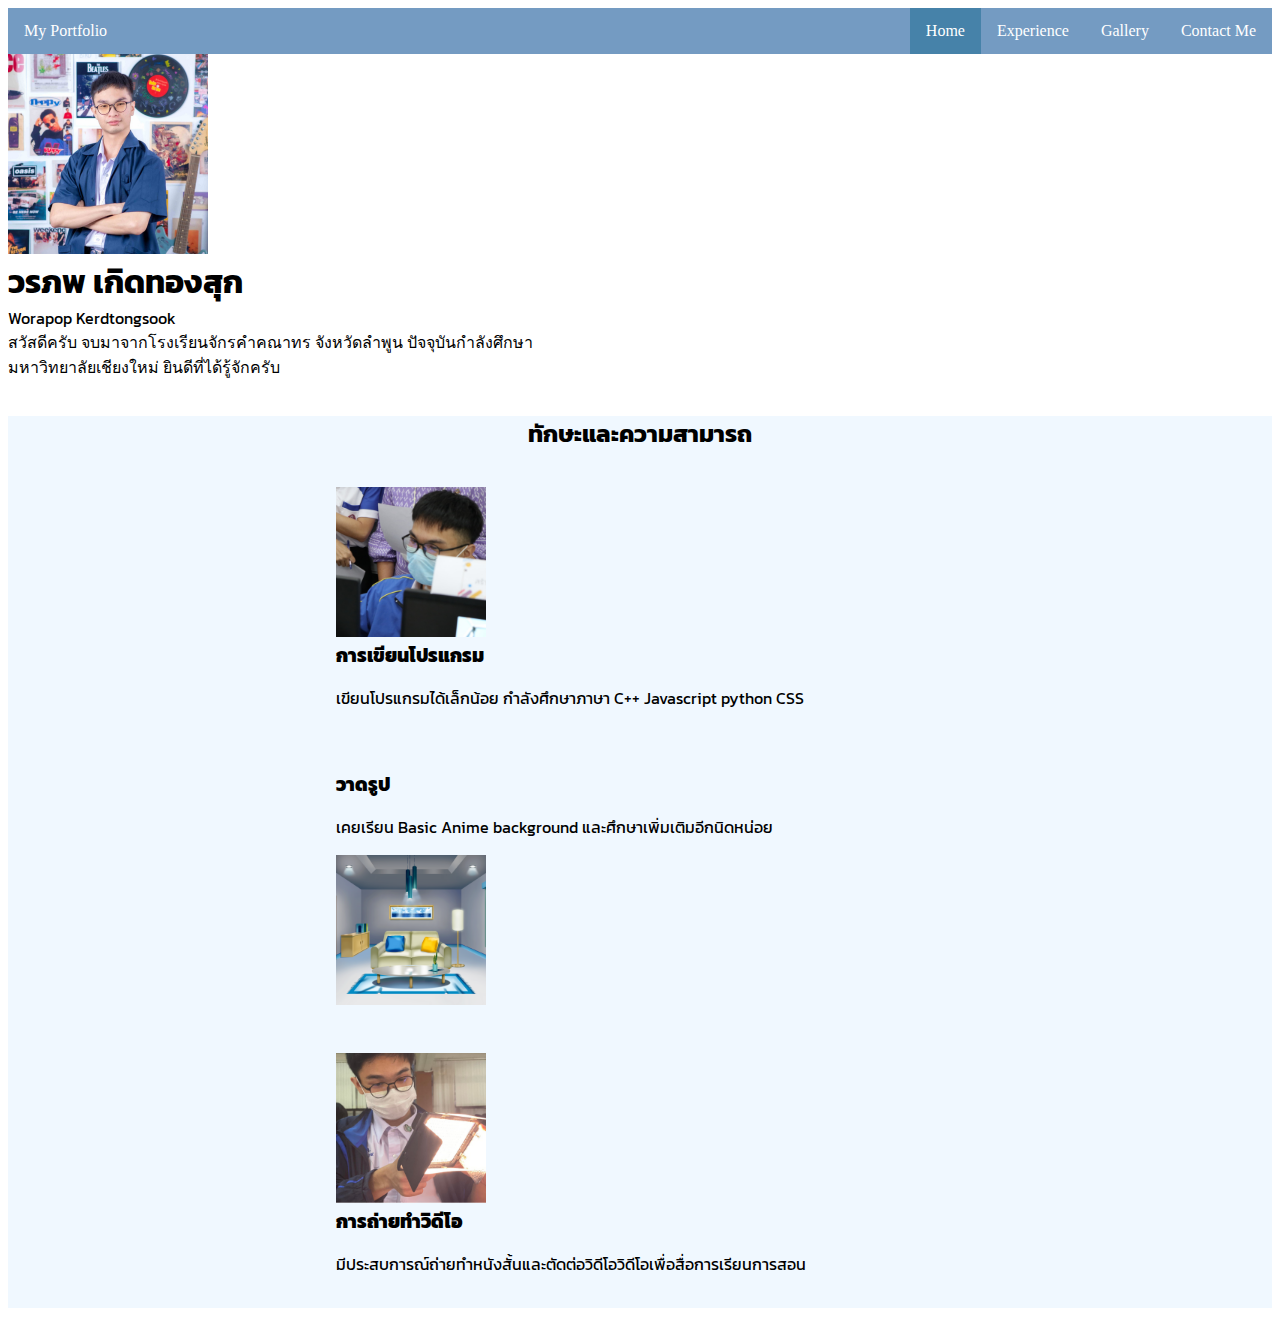
<file: index.html>
<!DOCTYPE html>
<html lang="en">
  <head>
    <meta charset="UTF-8" />
    <meta name="viewport" content="width=device-width, initial-scale=1.0" />
    <title>My Portfolio</title>
    <link rel="stylesheet" href="CSS/style.css" />

    <link rel="preconnect" href="https://fonts.googleapis.com" />
    <link rel="preconnect" href="https://fonts.gstatic.com" crossorigin />
    <link
      href="https://fonts.googleapis.com/css2?family=Kanit:ital,wght@0,100;0,200;0,300;0,400;0,500;0,600;0,700;0,800;0,900;1,100;1,200;1,300;1,400;1,500;1,600;1,700;1,800;1,900&family=Open+Sans:ital,wght@0,300..800;1,300..800&display=swap"
      rel="stylesheet"
    />
    <link
      href="https://cdn.jsdelivr.net/npm/bootstrap@5.3.7/dist/css/bootstrap.min.css"
      rel="stylesheet"
      integrity="sha384-LN+7fdVzj6u52u30Kp6M/trliBMCMKTyK833zpbD+pXdCLuTusPj697FH4R/5mcr"
      crossorigin="anonymous"
    />
    <script
      src="https://cdn.jsdelivr.net/npm/bootstrap@5.3.7/dist/js/bootstrap.bundle.min.js"
      integrity="sha384-ndDqU0Gzau9qJ1lfW4pNLlhNTkCfHzAVBReH9diLvGRem5+R9g2FzA8ZGN954O5Q"
      crossorigin="anonymous"
    ></script>
  </head>
  <body>
    <ul>
      <li class="stylelink1" style="float: left">My Portfolio</li>
      <li><a href="ContactMe.html">Contact Me</a></li>
      <li><a href="Gallery.html">Gallery</a></li>
      <li><a href="Experience.html">Experience</a></li>
      <li><a class="active" href="index.html">Home</a></li>
    </ul>

    <div>
      <div
        style="max-width: 38rem; padding-bottom: 1rem"
        class="d-flex justify-content-center mx-auto gap-3"
      >
        <div>
          <img
            src="img/Profile.png"
            class="rounded-circle"
            width="200"
          />
        </div>

        <div class="p-2">
          <div class="pb-2">
            <h1 style="margin: 0; border: 0; padding: 0">วรภพ เกิดทองสุก</h1>
            <p style="margin: 0; border: 0; padding: 0">
              Worapop Kerdtongsook
            </p>
          </div>

          <div class="text-muted">
            สวัสดีครับ จบมาจากโรงเรียนจักรคำคณาทร จังหวัดลำพูน
            ปัจจุบันกำลังศึกษามหาวิทยาลัยเชียงใหม่ ยินดีที่ได้รู้จักครับ
          </div>
        </div>
      </div>
      <div style="background-color: aliceblue">

        <h2 class="mx-auto p-3 text-center">ทักษะและความสามารถ</h2>

        <div class="container d-flex justify-content-center mx-auto gap-3 shadow" style="max-width: 38rem; padding-bottom: 1rem">
          <div>
          <img
            src="img/Program.png"
            class="rounded-circle"
            width="150"
          />
        </div>

        <div>
          <span>การเขียนโปรแกรม</span>
          <p class="text-muted">เขียนโปรแกรมได้เล็กน้อย กำลังศึกษาภาษา C++ Javascript python CSS</p>
        </div>
        </div>

        <div class="container d-flex justify-content-center mx-auto gap-3 shadow" style="max-width: 38rem; padding-bottom: 1rem">
        <div>
          <span>วาดรูป</span>
          <p class="text-muted">เคยเรียน Basic Anime background และศึกษาเพิ่มเติมอีกนิดหน่อย</p>
        </div>

        <div>
          <img
            src="img/Artwork1.png"
            class="rounded-circle"
            width="150"
          />
        </div>
        </div>

        <div class="container d-flex justify-content-center mx-auto gap-3 shadow" style="max-width: 38rem; padding-bottom: 1rem">
          <div>
          <img
            src="img/Editing.png"
            class="rounded-circle"
            width="150"
          />
          </div>
        
          <div>
          <span>การถ่ายทำวิดีโอ</span>
          <p class="text-muted">มีประสบการณ์ถ่ายทำหนังสั้นและตัดต่อวิดีโอวิดีโอเพื่อสื่อการเรียนการสอน </p>

        </div>
        </div>

    </div>
  </body>
</html>
</file>
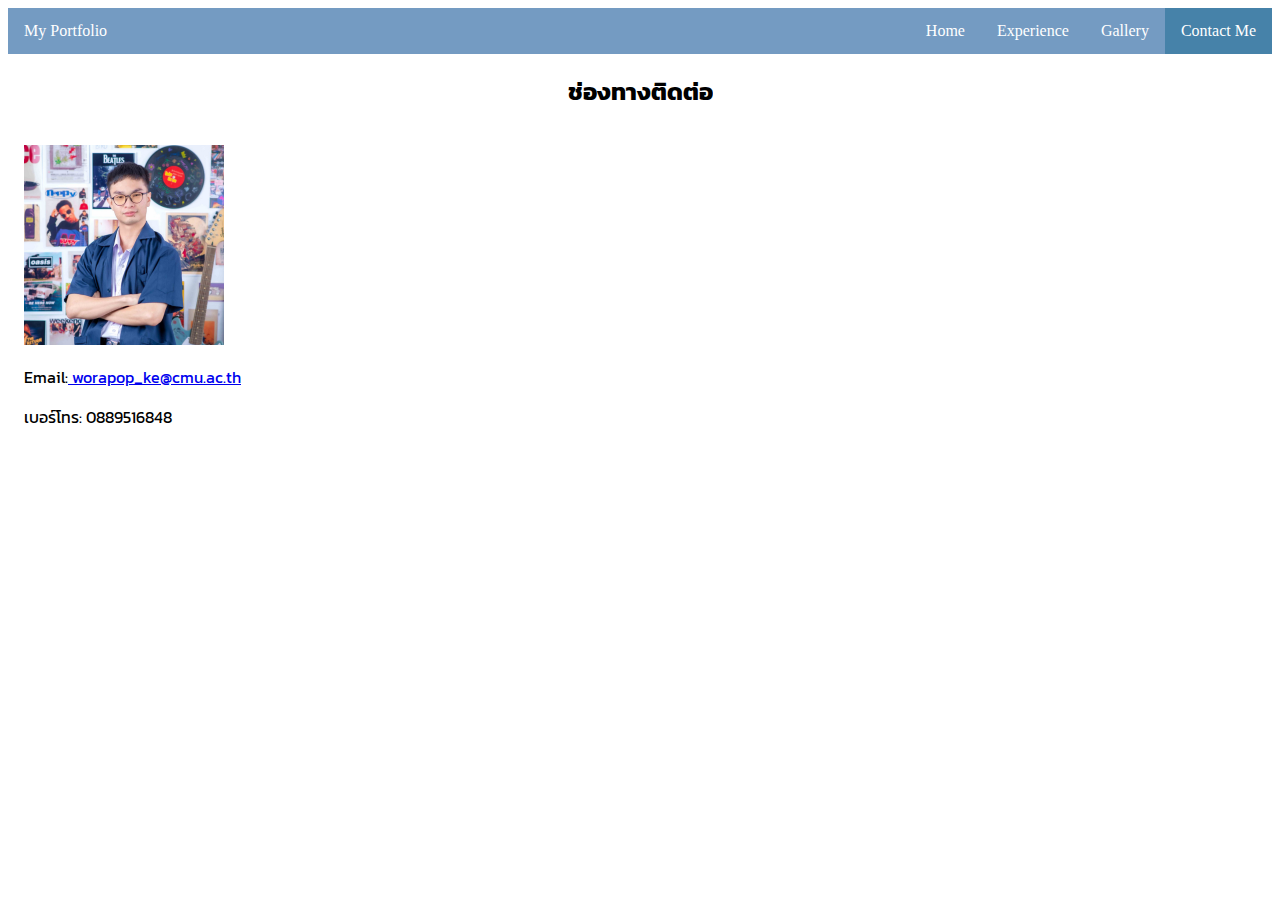
<file: ContactMe.html>
<!DOCTYPE html>
<html lang="en">
  <head>
    <meta charset="UTF-8" />
    <meta name="viewport" content="width=device-width, initial-scale=1.0" />
    <title>My Portfolio</title>
    <link rel="stylesheet" href="CSS/style.css" />

    <link rel="preconnect" href="https://fonts.googleapis.com" />
    <link rel="preconnect" href="https://fonts.gstatic.com" crossorigin />
    <link
      href="https://fonts.googleapis.com/css2?family=Kanit:ital,wght@0,100;0,200;0,300;0,400;0,500;0,600;0,700;0,800;0,900;1,100;1,200;1,300;1,400;1,500;1,600;1,700;1,800;1,900&family=Open+Sans:ital,wght@0,300..800;1,300..800&display=swap"
      rel="stylesheet"
    />
<link
      href="https://cdn.jsdelivr.net/npm/bootstrap@5.3.7/dist/css/bootstrap.min.css"
      rel="stylesheet"
      integrity="sha384-LN+7fdVzj6u52u30Kp6M/trliBMCMKTyK833zpbD+pXdCLuTusPj697FH4R/5mcr"
      crossorigin="anonymous"
    />
    <script
      src="https://cdn.jsdelivr.net/npm/bootstrap@5.3.7/dist/js/bootstrap.bundle.min.js"
      integrity="sha384-ndDqU0Gzau9qJ1lfW4pNLlhNTkCfHzAVBReH9diLvGRem5+R9g2FzA8ZGN954O5Q"
      crossorigin="anonymous"
    ></script>

  </head>
  <body>
    <ul>
      <li class="stylelink1" style="float: left">My Portfolio</li>
      <li><a class="active" href="ContactMe.html">Contact Me</a></li>
      <li><a href="Gallery.html">Gallery</a></li>
      <li><a href="Experience.html">Experience</a></li>
      <li><a href="index.html">Home</a></li>
    </ul>

    
    <h2 class="mx-auto p-3">ช่องทางติดต่อ</h2>

    <div>
      <div
        style="max-width: 38rem; padding: 1rem"
        class="d-flex justify-content-center mx-auto gap-3 shadow"
      >
        <div>
          <img
            src="img/Profile.png"
            class="rounded-circle"
            width="200"
          />
        </div>

        <div class="p-2 my-auto">
          <p>Email:<a  href="mailto:worapop_ke@cmu.ac.th"> worapop_ke@cmu.ac.th</a></p>
          <p>เบอร์โทร: 0889516848</p>
          </div>
        </div>
      </div>


  </body>
</html>
</file>
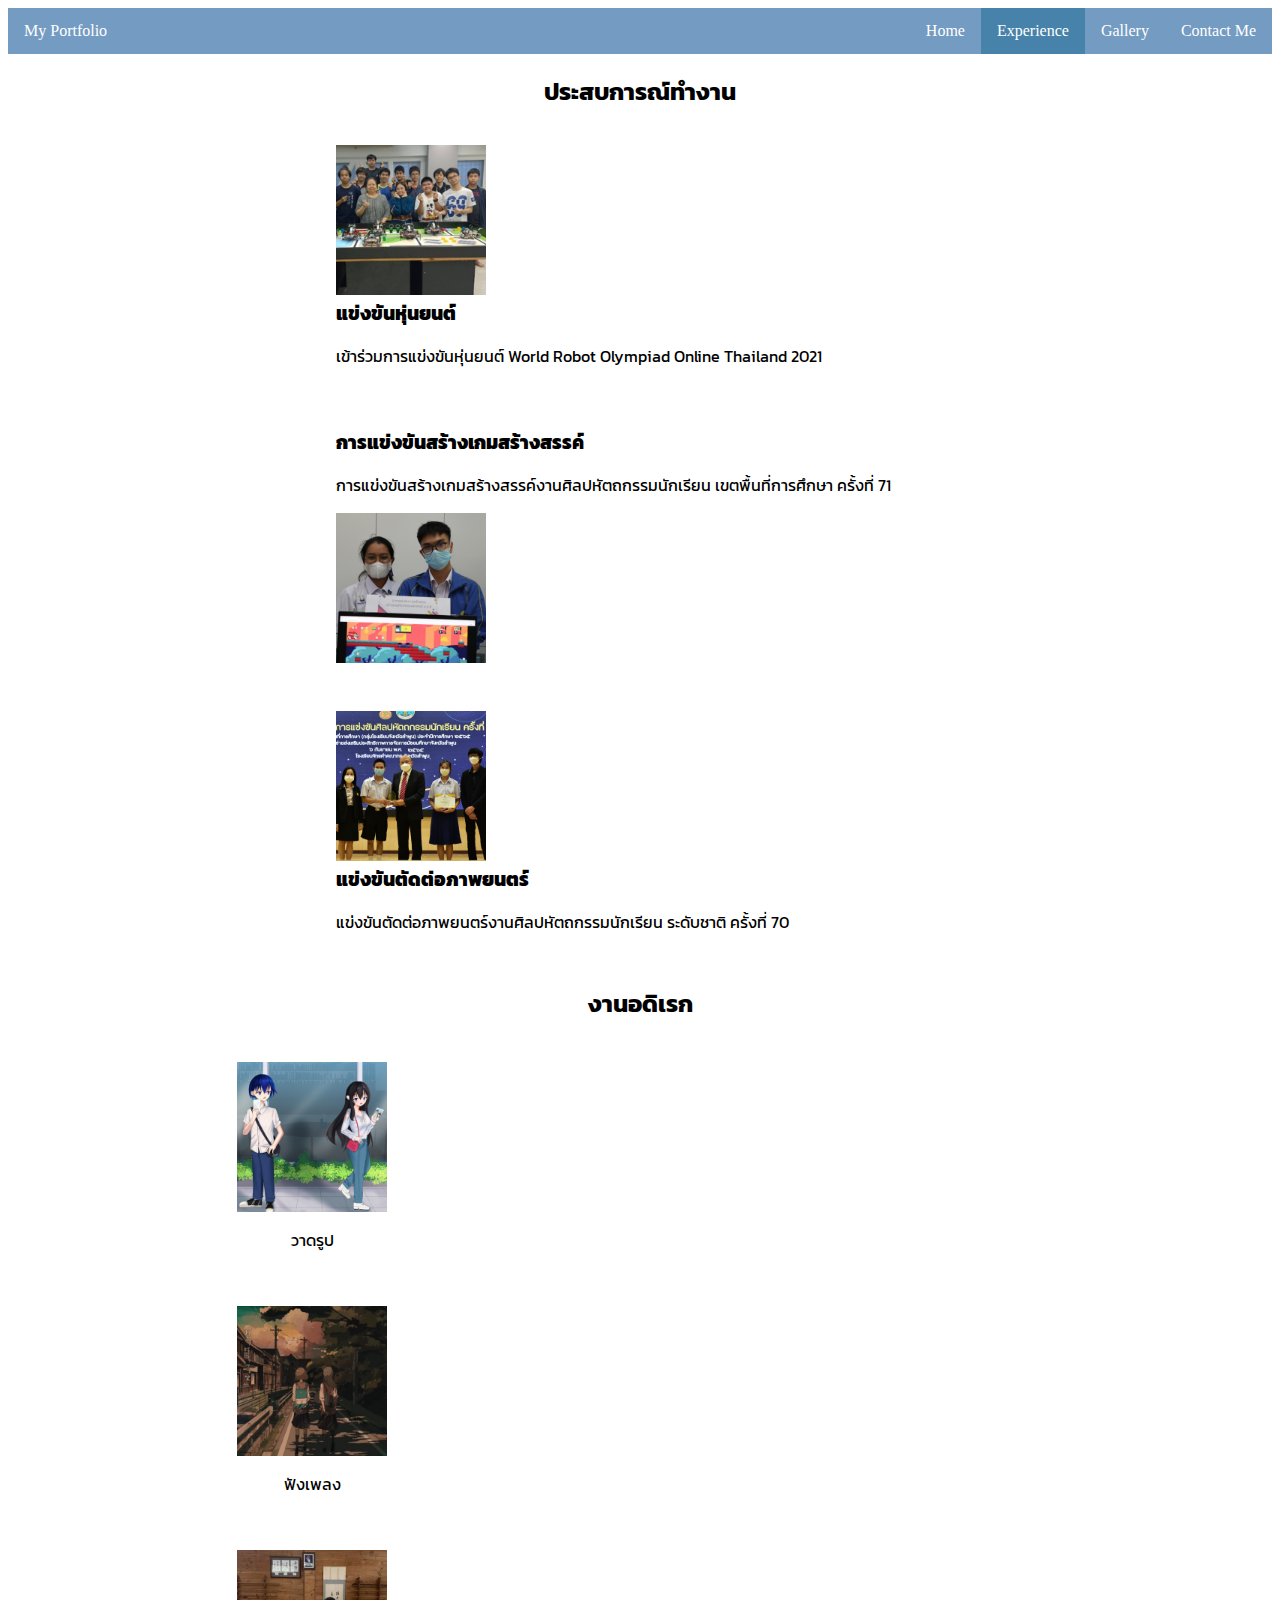
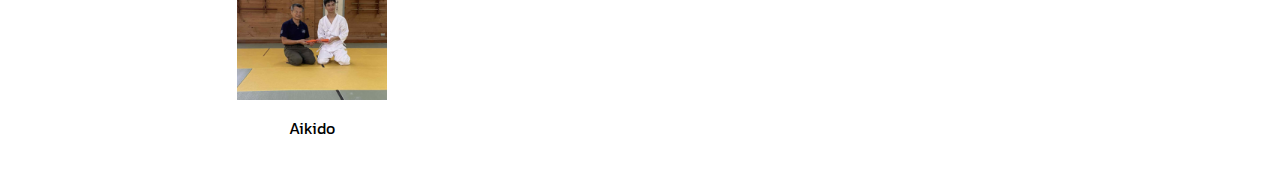
<file: Experience.html>
<!DOCTYPE html>
<html lang="en">
  <head>
    <meta charset="UTF-8" />
    <meta name="viewport" content="width=device-width, initial-scale=1.0" />
    <title>My Portfolio</title>
    <link rel="stylesheet" href="CSS/style.css" />

    <link rel="preconnect" href="https://fonts.googleapis.com" />
    <link rel="preconnect" href="https://fonts.gstatic.com" crossorigin />
    <link
      href="https://fonts.googleapis.com/css2?family=Kanit:ital,wght@0,100;0,200;0,300;0,400;0,500;0,600;0,700;0,800;0,900;1,100;1,200;1,300;1,400;1,500;1,600;1,700;1,800;1,900&family=Open+Sans:ital,wght@0,300..800;1,300..800&display=swap"
      rel="stylesheet"
    />
    <link
      href="https://cdn.jsdelivr.net/npm/bootstrap@5.3.7/dist/css/bootstrap.min.css"
      rel="stylesheet"
      integrity="sha384-LN+7fdVzj6u52u30Kp6M/trliBMCMKTyK833zpbD+pXdCLuTusPj697FH4R/5mcr"
      crossorigin="anonymous"
    />
    <script
      src="https://cdn.jsdelivr.net/npm/bootstrap@5.3.7/dist/js/bootstrap.bundle.min.js"
      integrity="sha384-ndDqU0Gzau9qJ1lfW4pNLlhNTkCfHzAVBReH9diLvGRem5+R9g2FzA8ZGN954O5Q"
      crossorigin="anonymous"
    ></script>
  </head>
  <body>
    <ul>
      <li class="stylelink1" style="float: left">My Portfolio</li>
      <li><a href="ContactMe.html">Contact Me</a></li>
      <li><a href="Gallery.html">Gallery</a></li>
      <li><a class="active" href="Experience.html">Experience</a></li>
      <li><a href="index.html">Home</a></li>
    </ul>

    <h2 class="mx-auto p-3">ประสบการณ์ทำงาน</h2>

          <div class="container d-flex justify-content-center mx-auto gap-3 shadow" style="max-width: 38rem; padding-bottom: 1rem">
          <div>
          <img
            src="img/Robot.png"
            class="rounded-circle"
            width="150"
          />
          </div>
        
          <div>
          <span>แข่งขันหุ่นยนต์</span>
          <p class="text-muted">เข้าร่วมการแข่งขันหุ่นยนต์ World Robot Olympiad Online Thailand 2021 </p>

        </div>
        </div>

        <div class="container d-flex justify-content-center mx-auto gap-3 shadow" style="max-width: 38rem; padding-bottom: 1rem">
          
          <div>
          <span>การแข่งขันสร้างเกมสร้างสรรค์</span>
          <p class="text-muted">การแข่งขันสร้างเกมสร้างสรรค์งานศิลปหัตถกรรมนักเรียน เขตพื้นที่การศึกษา ครั้งที่ 71 </p>

        </div>
          
          <div>
          <img
            src="img/Game.png"
            class="rounded-circle"
            width="150"
          />
          </div>
        </div>

        <div class="container d-flex justify-content-center mx-auto gap-3 shadow" style="max-width: 38rem; padding-bottom: 1rem">
          <div>
          <img
            src="img/ExpEditing.png"
            class="rounded-circle"
            width="150"
          />
          </div>
        
          <div>
          <span>แข่งขันตัดต่อภาพยนตร์</span>
          <p class="text-muted">แข่งขันตัดต่อภาพยนตร์งานศิลปหัตถกรรมนักเรียน ระดับชาติ ครั้งที่ 70 </p>

        </div>
        </div>


        <h2 class="mx-auto p-3">งานอดิเรก</h2>

<div class="mx-auto d-flex justify-content-center gap-3" style="max-width: 38rem; padding-bottom: 1rem">

        <div class="mx-auto gap-3 shadow" style="max-width: 38rem; padding:1rem">
          <div>
          <img
            src="img/Artwork.png"
            class="rounded-circle img-center"
            width="150"
          />
          </div>
        
          <div>
          <p id="SH">วาดรูป</p>
        </div>
        </div>
        
        <div class="mx-auto gap-3 shadow" style="max-width: 38rem; padding: 1rem">
          <div>
          <img
            src="img/Song.png"
            class="rounded-circle img-center"
            width="150"
          />
          </div>
        
          <div>
          <p id="SH">ฟังเพลง</p>
        </div>
        </div>

<div class="mx-auto gap-3 shadow" style="max-width: 38rem; padding: 1rem">
          <div>
          <img
            src="img/Aikido.png"
            class="rounded-circle img-center"
            width="150"
          />
          </div>
        
          <div id="SH">
          Aikido
        </div>
        </div>

  </div>

    

  </body>
</html>
</file>
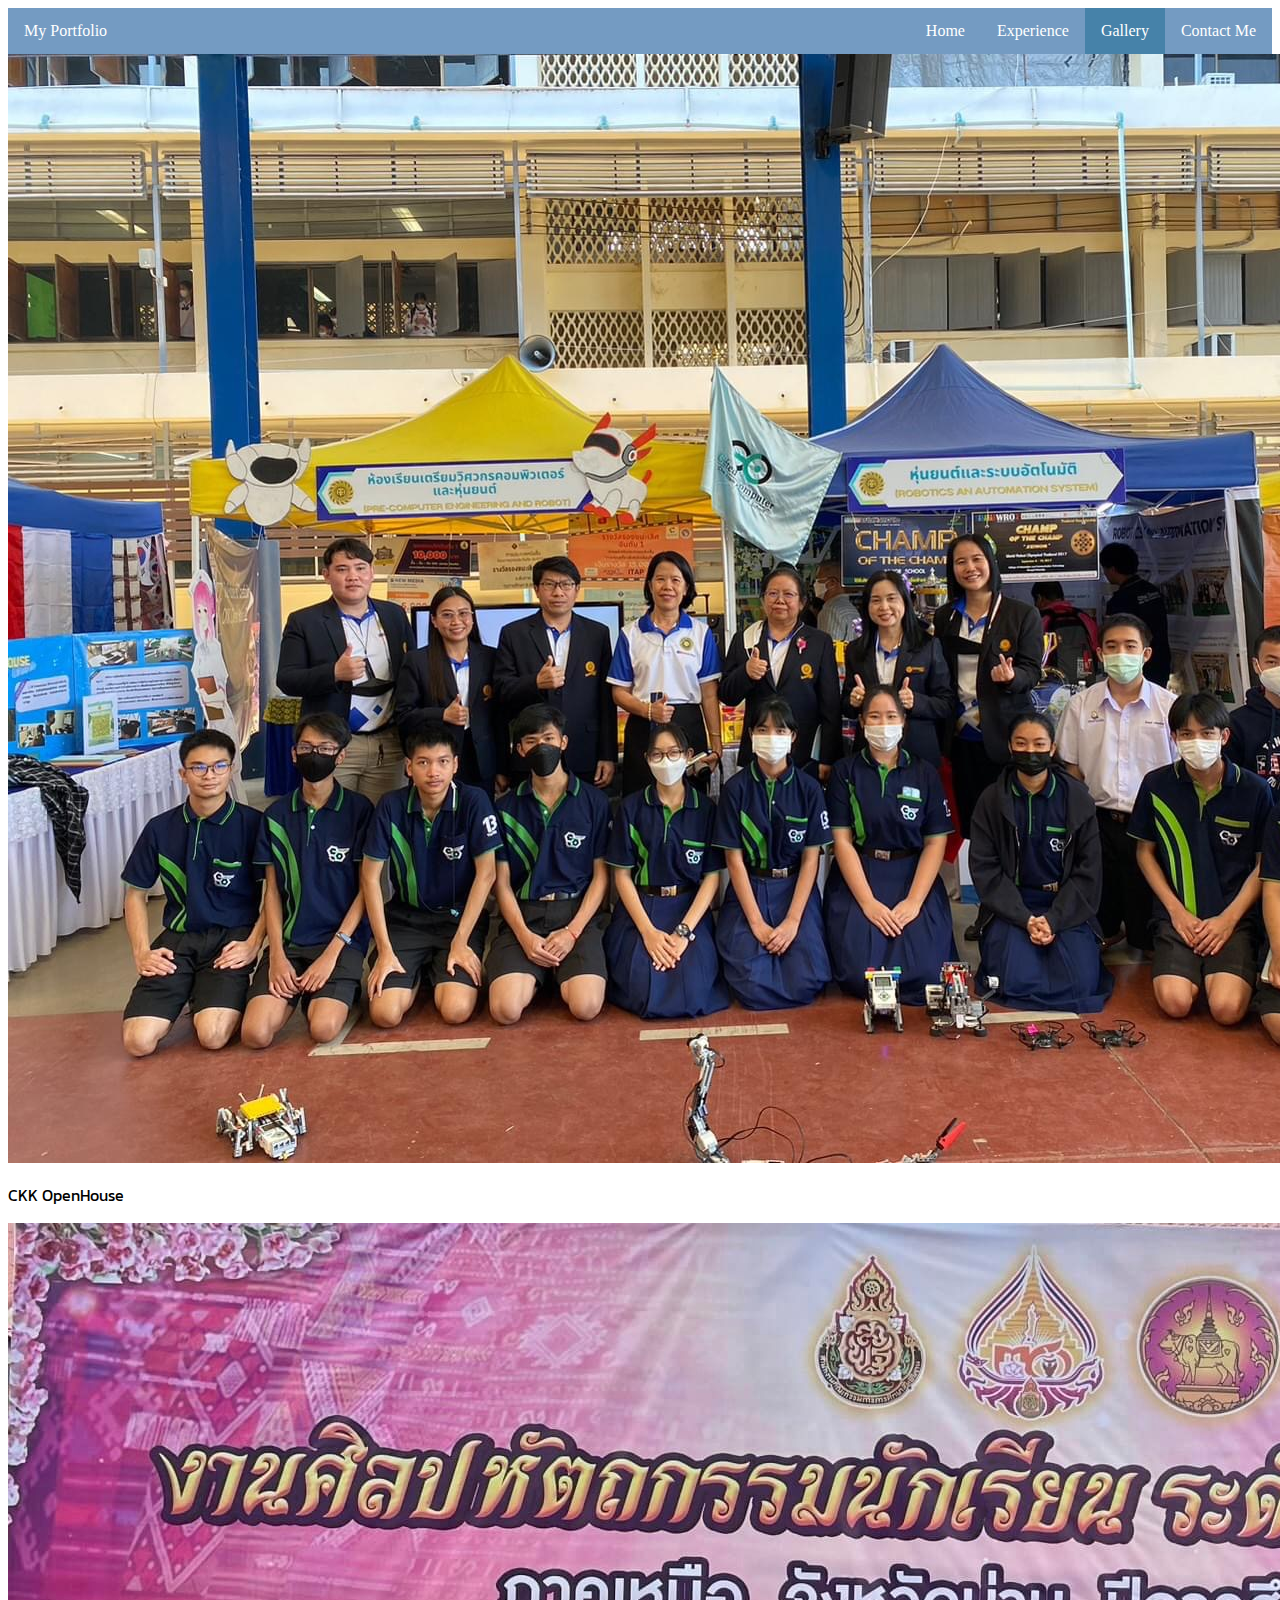
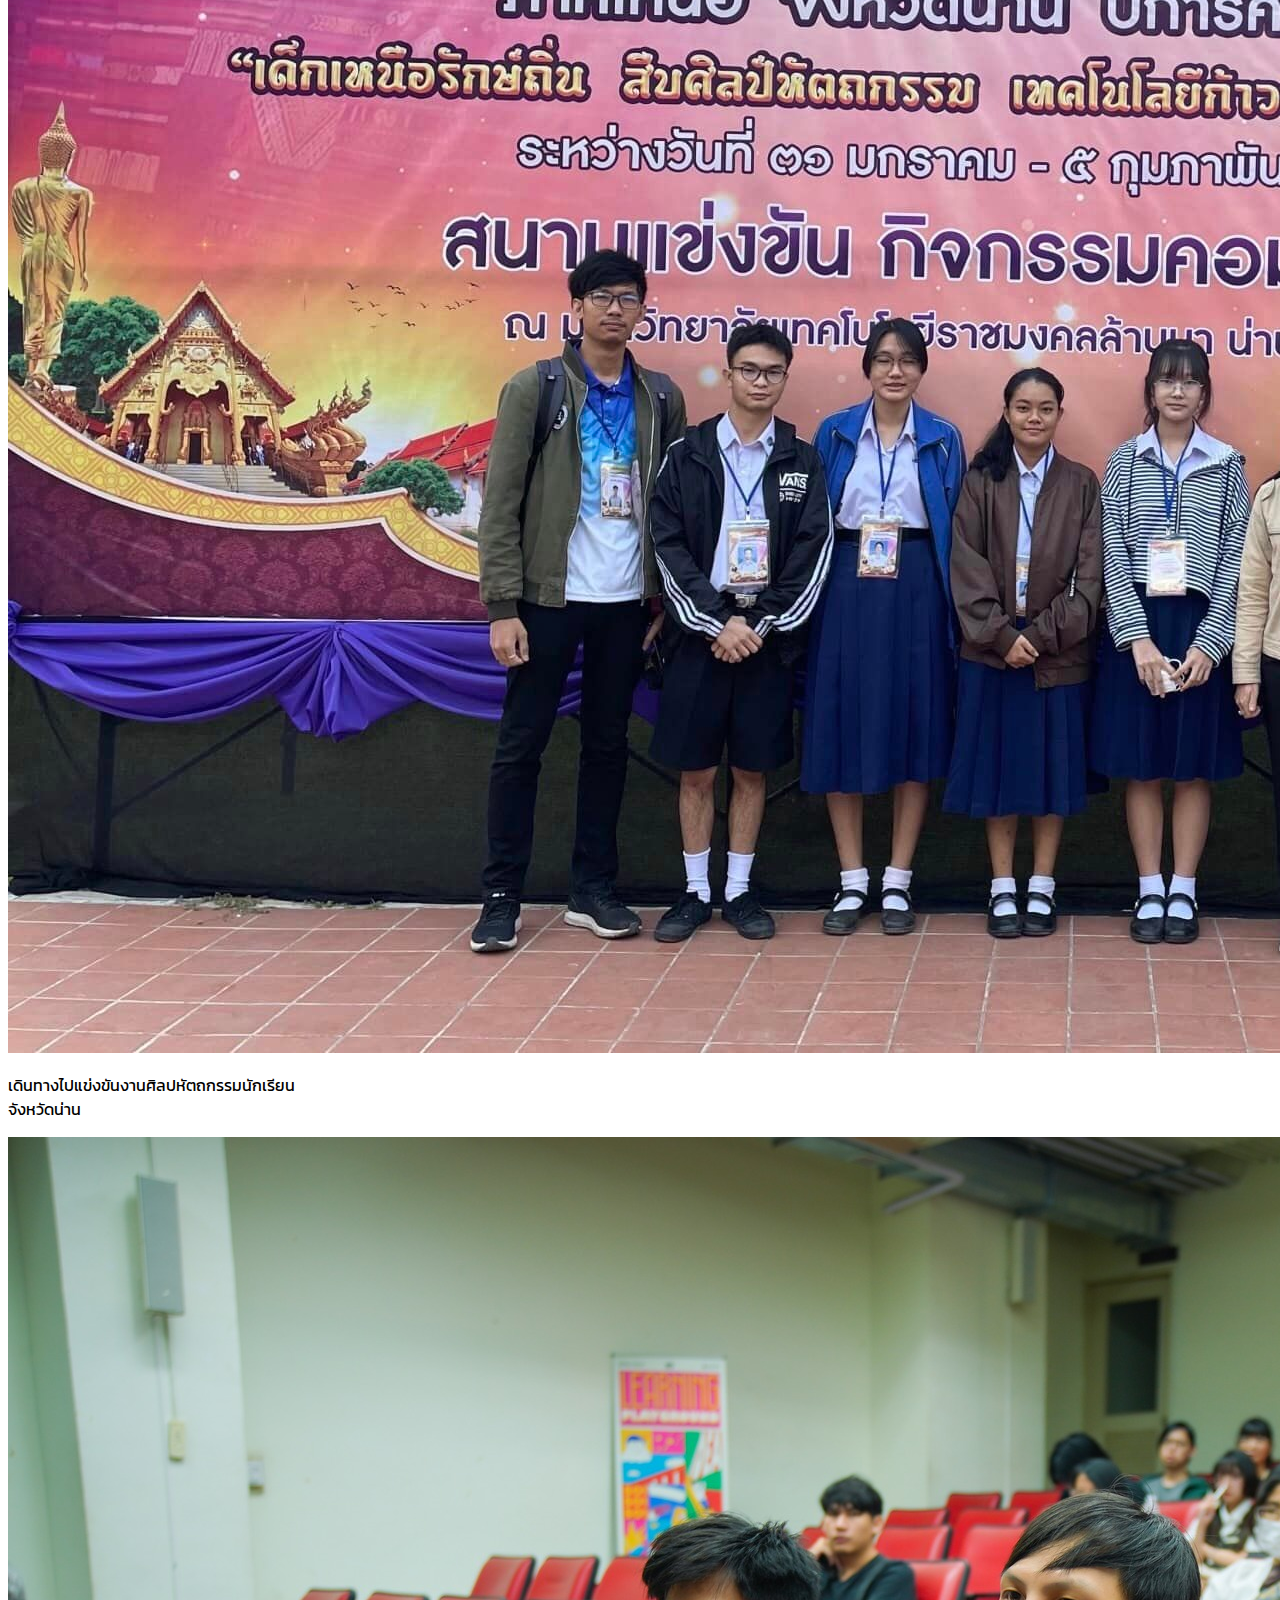
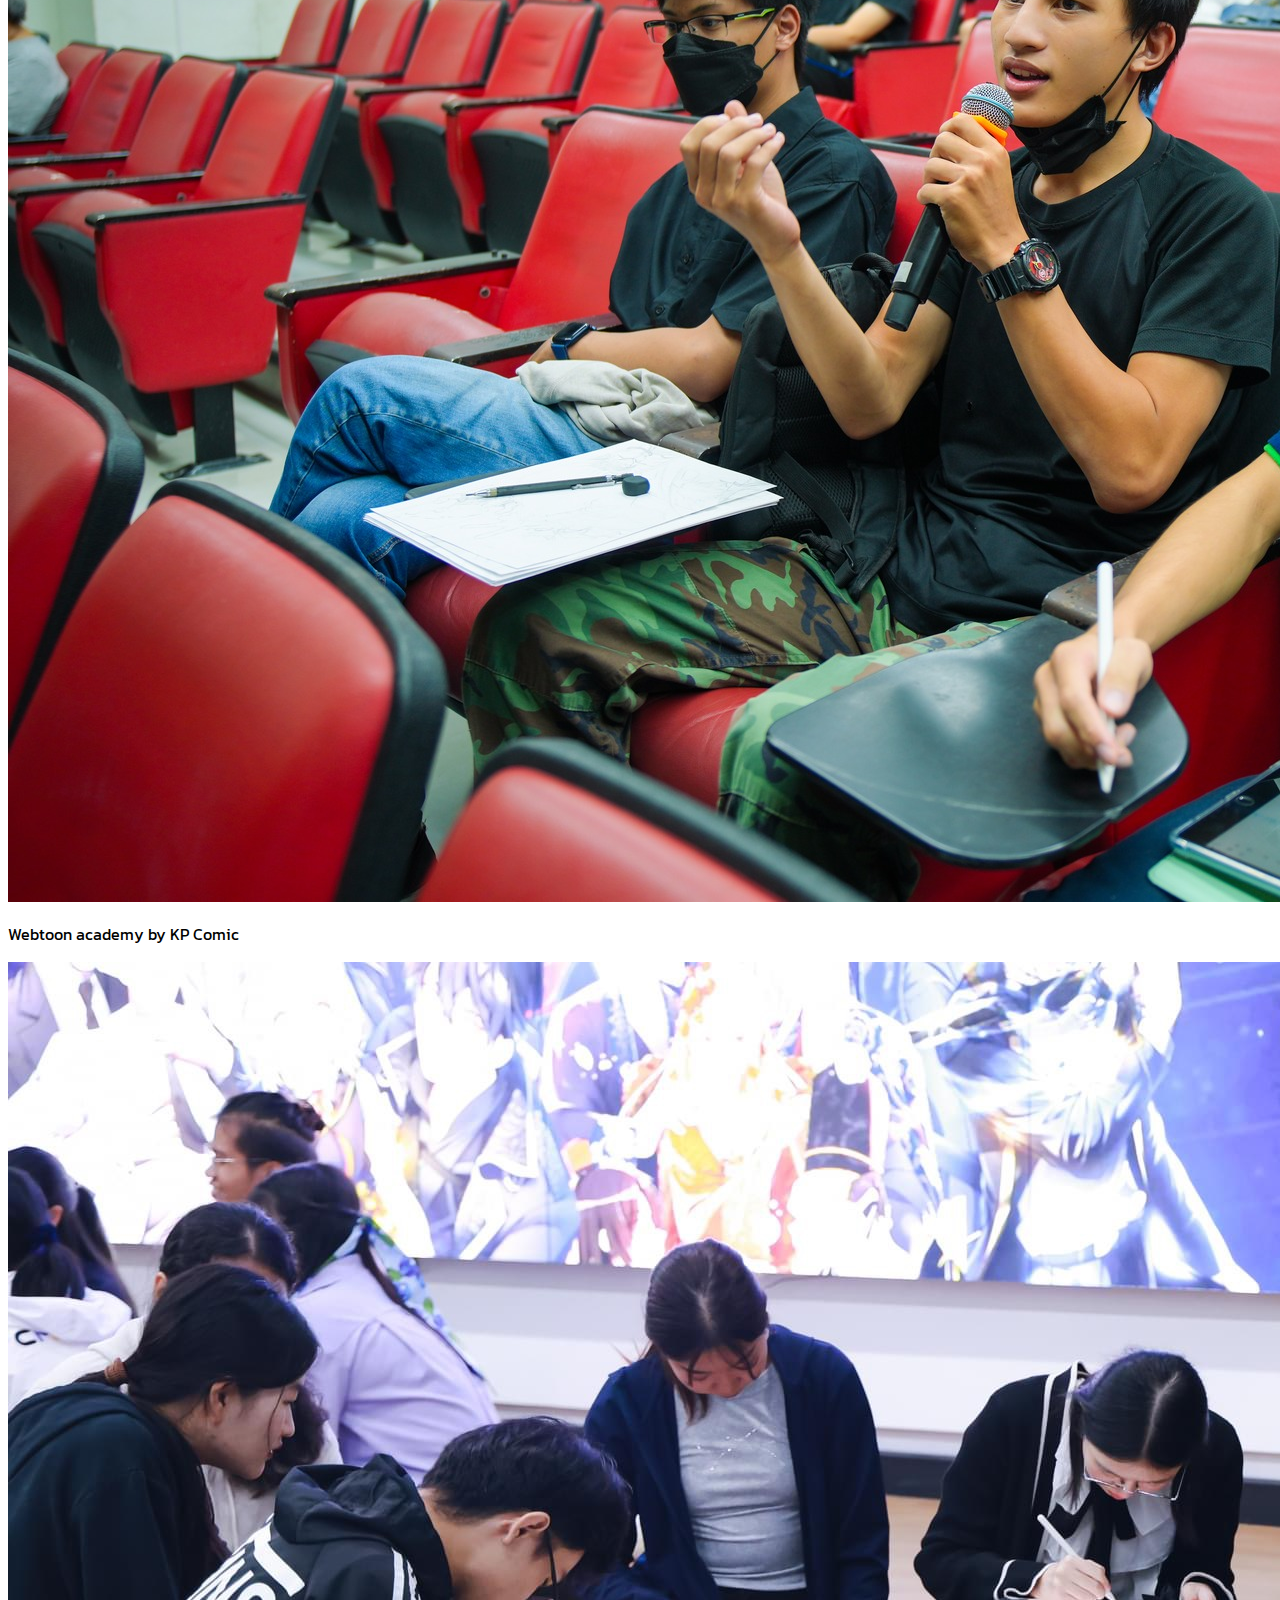
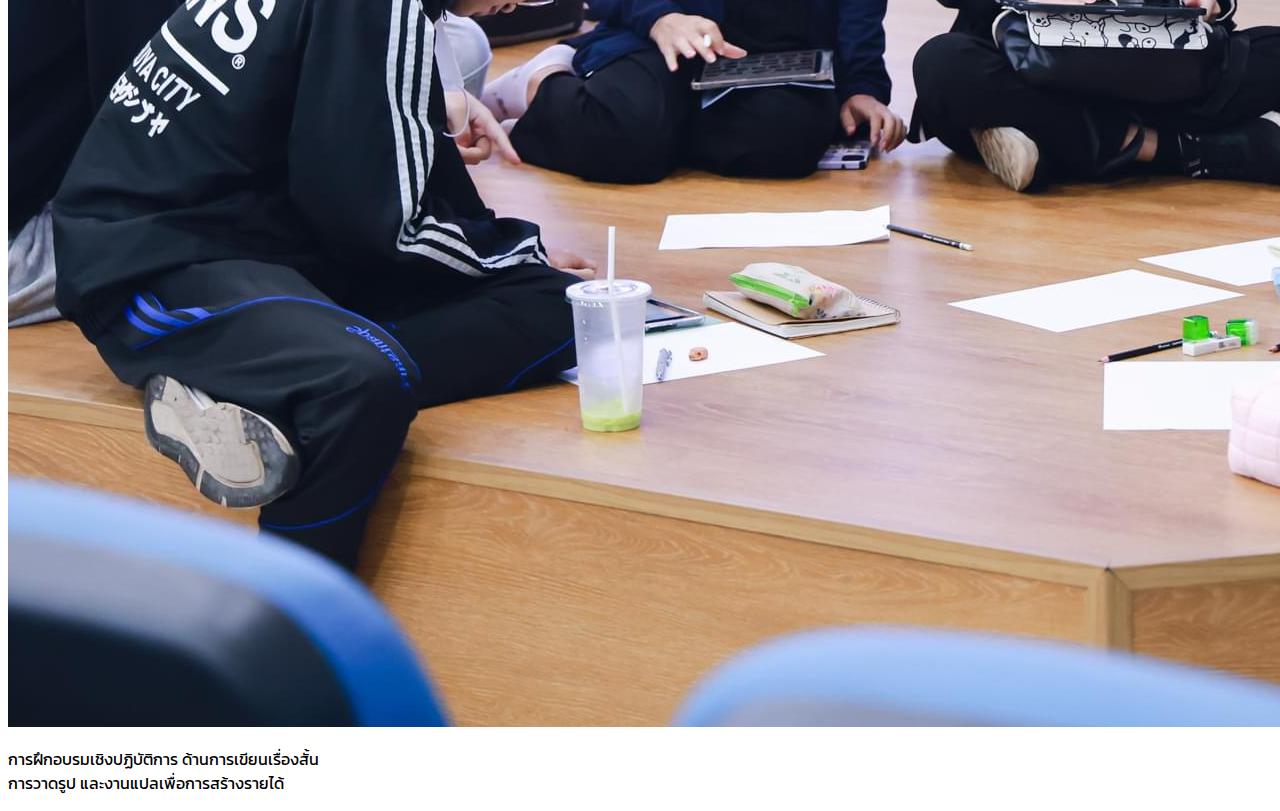
<file: Gallery.html>
<!DOCTYPE html>
<html lang="en">
  <head>
    <meta charset="UTF-8" />
    <meta name="viewport" content="width=device-width, initial-scale=1.0" />
    <title>My Portfolio</title>
    <link rel="stylesheet" href="CSS/style.css" />

    <link rel="preconnect" href="https://fonts.googleapis.com" />
    <link rel="preconnect" href="https://fonts.gstatic.com" crossorigin />
    <link
      href="https://fonts.googleapis.com/css2?family=Kanit:ital,wght@0,100;0,200;0,300;0,400;0,500;0,600;0,700;0,800;0,900;1,100;1,200;1,300;1,400;1,500;1,600;1,700;1,800;1,900&family=Open+Sans:ital,wght@0,300..800;1,300..800&display=swap"
      rel="stylesheet"
    />
    <link
      href="https://cdn.jsdelivr.net/npm/bootstrap@5.3.7/dist/css/bootstrap.min.css"
      rel="stylesheet"
      integrity="sha384-LN+7fdVzj6u52u30Kp6M/trliBMCMKTyK833zpbD+pXdCLuTusPj697FH4R/5mcr"
      crossorigin="anonymous"
    />
    <script
      src="https://cdn.jsdelivr.net/npm/bootstrap@5.3.7/dist/js/bootstrap.bundle.min.js"
      integrity="sha384-ndDqU0Gzau9qJ1lfW4pNLlhNTkCfHzAVBReH9diLvGRem5+R9g2FzA8ZGN954O5Q"
      crossorigin="anonymous"
    ></script>
  </head>
  <body>
    <ul>
      <li class="stylelink1" style="float: left">My Portfolio</li>
      <li><a href="ContactMe.html">Contact Me</a></li>
      <li><a class="active" href="Gallery.html">Gallery</a></li>
      <li><a href="Experience.html">Experience</a></li>
      <li><a href="index.html">Home</a></li>
    </ul>

    <div class="d-flex gap-3 justify-content-center flex-wrap align-items-start">

      <div class="card text-center" style="width: 20rem;">
        <img src="img/G_OPENHOUSE.JPG" class="card-img-top">
        <div class="card-body"> 
          <p class="card-text text-muted">CKK OpenHouse</p>
        </div>
      </div>

      <div class="card text-center" style="width: 20rem;">
        <img src="img/G_Editing2.jpg" class="card-img-top">
        <div class="card-body"> 
          <p class="card-text text-muted">เดินทางไปแข่งขันงานศิลปหัตถกรรมนักเรียน จังหวัดน่าน</p>
        </div>
      </div>

      <div class="card text-center" style="width: 20rem;">
        <img src="img/G_Storytelling.jpg" class="card-img-top">
        <div class="card-body"> 
          <p class="card-text text-muted">Webtoon academy by KP Comic</p>
        </div>
      </div>

      <div class="card text-center" style="width: 20rem;">
        <img src="img/G_Webtoon.JPG" class="card-img-top">
        <div class="card-body"> 
          <p class="card-text text-muted">การฝึกอบรมเชิงปฏิบัติการ ด้านการเขียนเรื่องสั้น การวาดรูป และงานแปลเพื่อการสร้างรายได้</p>
        </div>
      </div>

          
    </div>



  </body>
</html>
</file>
<file: CSS/style.css>
ul {
    list-style-type: none;
    margin: 0;
    padding: 0;
    overflow: hidden;
    background-color: #749BC2;
}
li{
    float: right;
}

li a:hover{
    
    background-color: #91C8E4;
}

li a{
    display: block;
    color: white;
    text-align: center;
    padding: 14px 16px;
    text-decoration: none;

}

.stylelink1{
    display: block;
    color: white;
    text-align: center;
    padding: 14px 16px;
    text-decoration: none;
}

.active {
  background-color: #4682A9;
}

h1{
    font-family: "Kanit", sans-serif;
    font-weight: 400px;
    font-style: normal;
    margin: 0;
    border: 0;
    padding: 0;
}

h2{
    text-align: center;
    font-family: "Kanit", sans-serif;
    font-weight: 200px;
    font-style: bold;
}

h3{
    text-align: center;
    font-family: "Kanit", sans-serif;
    font-weight: 100px;
    font-style: bold;
}

.kanit-regular {
  font-family: "Kanit", sans-serif;
  font-weight: 400;
  font-style: normal;
}

.img-center {
  display: block;
  margin-top: 1%;
  margin-bottom: 1%;
  margin-left: auto;
  margin-right: auto;
}


p{
  font-family: "Kanit", sans-serif;
  /*text-align: center;*/
      font-size: 1rem;
  font-weight: 400;
  font-style: normal;
}

.container {
    /* border-top: solid #91C8E4;
    border-bottom: solid #91C8E4; */
    margin-left: auto;
    margin-right: auto;
    padding: 1rem;
    margin-bottom: 12px;
}

span{
    font-family: "Kanit", sans-serif;
    /*text-align: center;*/
    font-size: 1.2rem;
    font-weight: 800;
    font-style: bold;


}

#SH{
    margin-top: 1rem;
    text-align: center;
    font-family: "Kanit", sans-serif;
    font-weight: 200px;
    font-style: bold;
}
</file>
